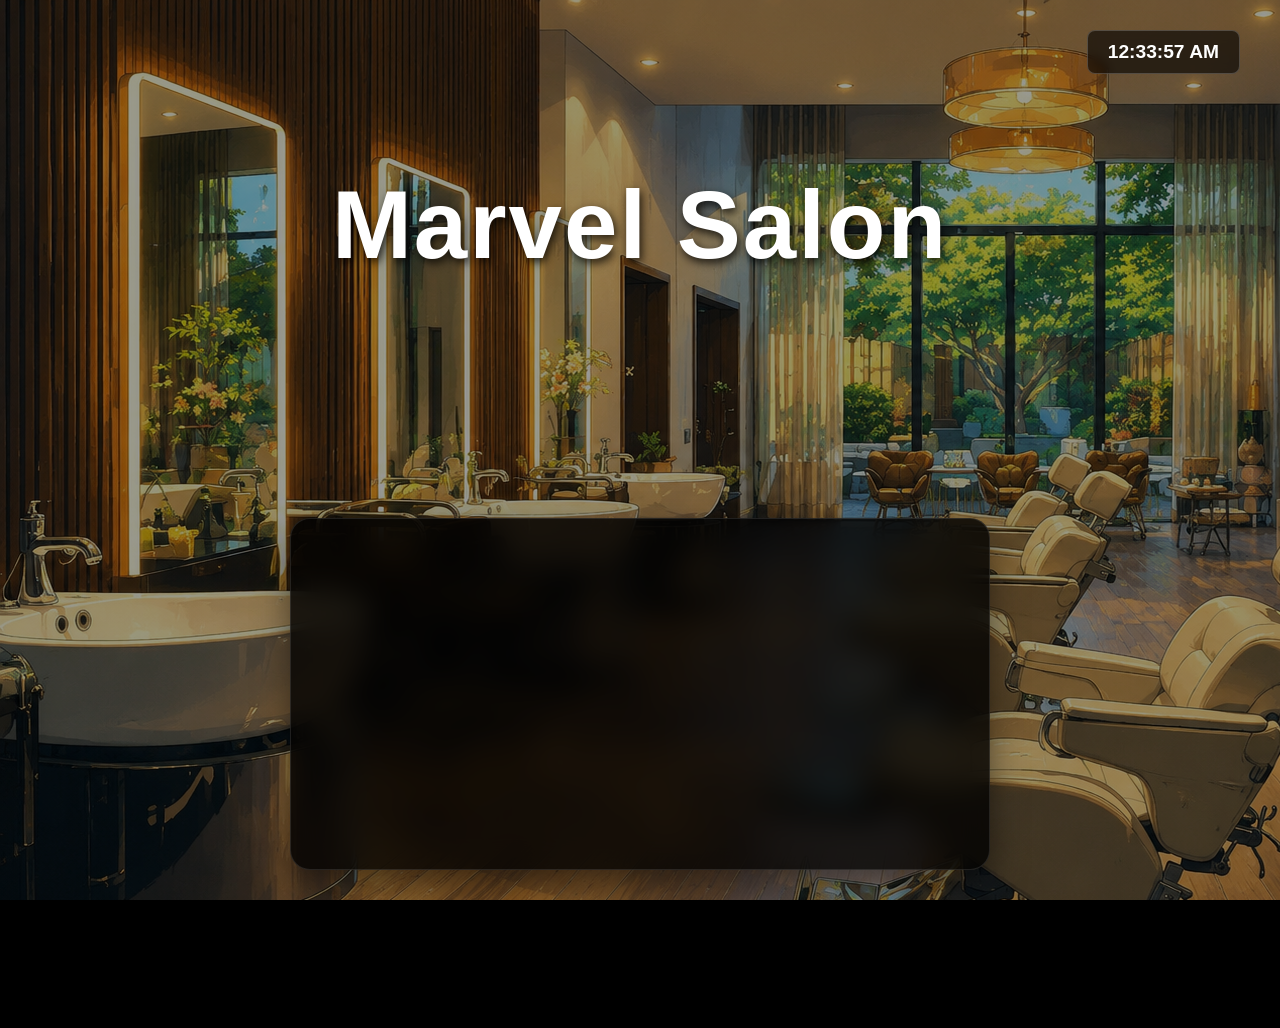
<file: index.html>
<!DOCTYPE html>
<html lang="en">
<head>
    <meta charset="UTF-8">
    <meta name="viewport" content="width=device-width, initial-scale=1.0">
    <title>Marvel Salon</title>
    <link rel="stylesheet" href="style.css">
</head>
<body>

    <img src="photo.jpg.png" alt="Deluxe Salon Photo" class="song-image" ><div class="overlay"></div>

    <div class="top-bar">
        <div class="clock" id="clock">00:00:00</div>
    </div>

    <div class="center-content">
        <h1 class="title">Marvel Salon</h1>
    </div>
<!-- Spotify Player -->
<div class="bottom-player">
    <iframe data-testid="embed-iframe" style="border-radius:12px" 
    src="https://open.spotify.com/embed/playlist/0OHeVx40Kd5PhWcKgsv1rY?utm_source=generator&si=ebfbe16e28234f32"
     width="100%" height="352" frameBorder="0" allowfullscreen=" 
     allow="autoplay; clipboard-write; encrypted-media; fullscreen; picture-in-picture" loading="lazy"></iframe>
</div>

    <script src="script.js"></script>
</body>
</html>
</file>
<file: style.css>
* { margin: 0; padding: 0; box-sizing: border-box; }
body, html { width: 100vw; height: 100vh; overflow: hidden; font-family: Arial, sans-serif; background-color: #000; }

.background-img { position: absolute; top: 0; left: 0; width: 100vw; height: 100vh; object-fit: cover; z-index: 1; }
.overlay { position: absolute; top: 0; left: 0; width: 100vw; height: 100vh; background: rgba(0, 0, 0, 0.4); z-index: 2; }

.top-bar { position: absolute; top: 30px; right: 40px; z-index: 10; }
.clock { background: rgba(0, 0, 0, 0.6); color: #fff; padding: 10px 20px; border-radius: 8px; font-size: 1.2rem; font-weight: 
    bold; backdrop-filter: blur(5px); border: 1px solid rgba(255, 255, 255, 0.2); }

.center-content { position: absolute; top: 25%; left: 50%; transform: translate(-50%, -50%); z-index: 10; text-align: center; width: 100%; }
.title { font-size: 6rem; color: #fff; text-shadow: 2px 4px 10px rgba(0, 0, 0, 0.8); font-weight: 800; letter-spacing: 2px; }



.overlay {
    position: absolute;
    top: 0;
    left: 0;
    width: 100vw;
    height: 100vh;
    background: rgba(0, 0, 0, 0.4);
    z-index: 2; /* Ye player (9999) se kam hona chahiye */
}
.bottom-player {
    position: absolute !important;
    bottom: 30px !important;
    left: 50% !important;
    transform: translateX(-50%);
    width: 700px !important;
    height: 352px !important;
    z-index: 9999 !important;
    
    /* Ye effects player ko premium banayenge */
    background: rgba(0, 0, 0, 0.8) !important; 
    backdrop-filter: blur(15px); /* Dhundhla (blur) effect */
    border: 1px solid rgba(255, 255, 255, 0.1);
    border-radius: 20px !important;
    box-shadow: 0 15px 35px rgba(0, 0, 0, 0.5);
    overflow: hidden;
}

.title {
    transition: transform 0.3s ease;
}
.title:hover {
    transform: scale(1.05); /* Mouse le jaane par naam thoda bada hoga */
}
</file>
